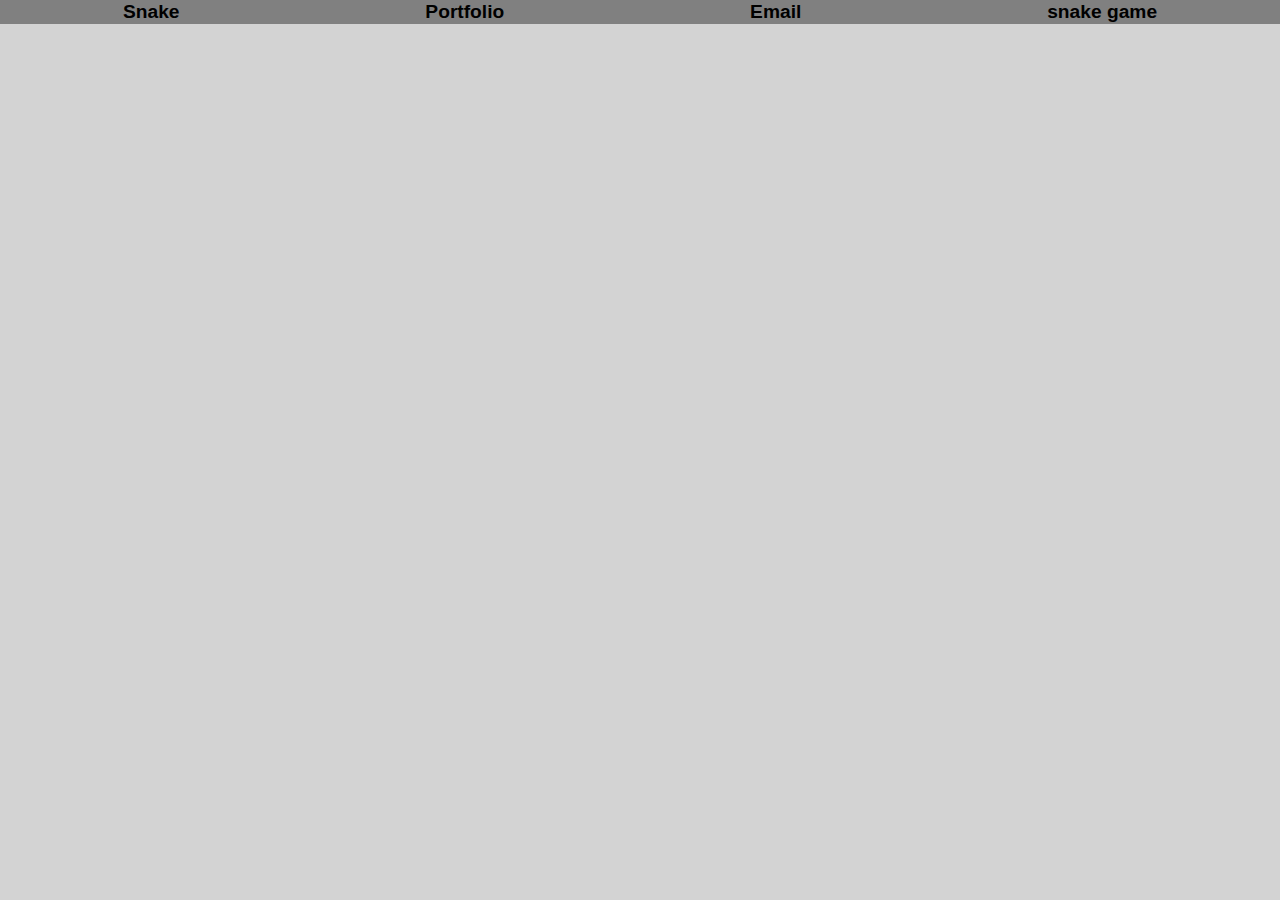
<file: index.html>
<!DOCTYPE html>
<html>
<head>
    <meta name="viewport" content="width=device-width, initial-scale=1.0">
    <meta charset="UTF-8">
    <link rel="stylesheet" href="index.css">
    <title> Extension </title>

</head>
<body>

    <header class="heading">
        
        <button><a href="Brython Snake/snake.html" target="container">Snake</a></button>

        <button><a href="Oye-Vix Portfolio/portfolio.html" target="container">Portfolio</a></button>

        <button><a href="email form/html.html" target="container">Email</a></button>

        <button><a href="snake game/snake game.html" target="container">snake game</a></button>

    </header>
    
<!--
    <iframe src="Brython Snake/snake.html" name="container" class="container">
        <p>Your browser does not support content</p>    
    </iframe>
-->

    <script src="index.js"></script>

</body>
</html>
</file>
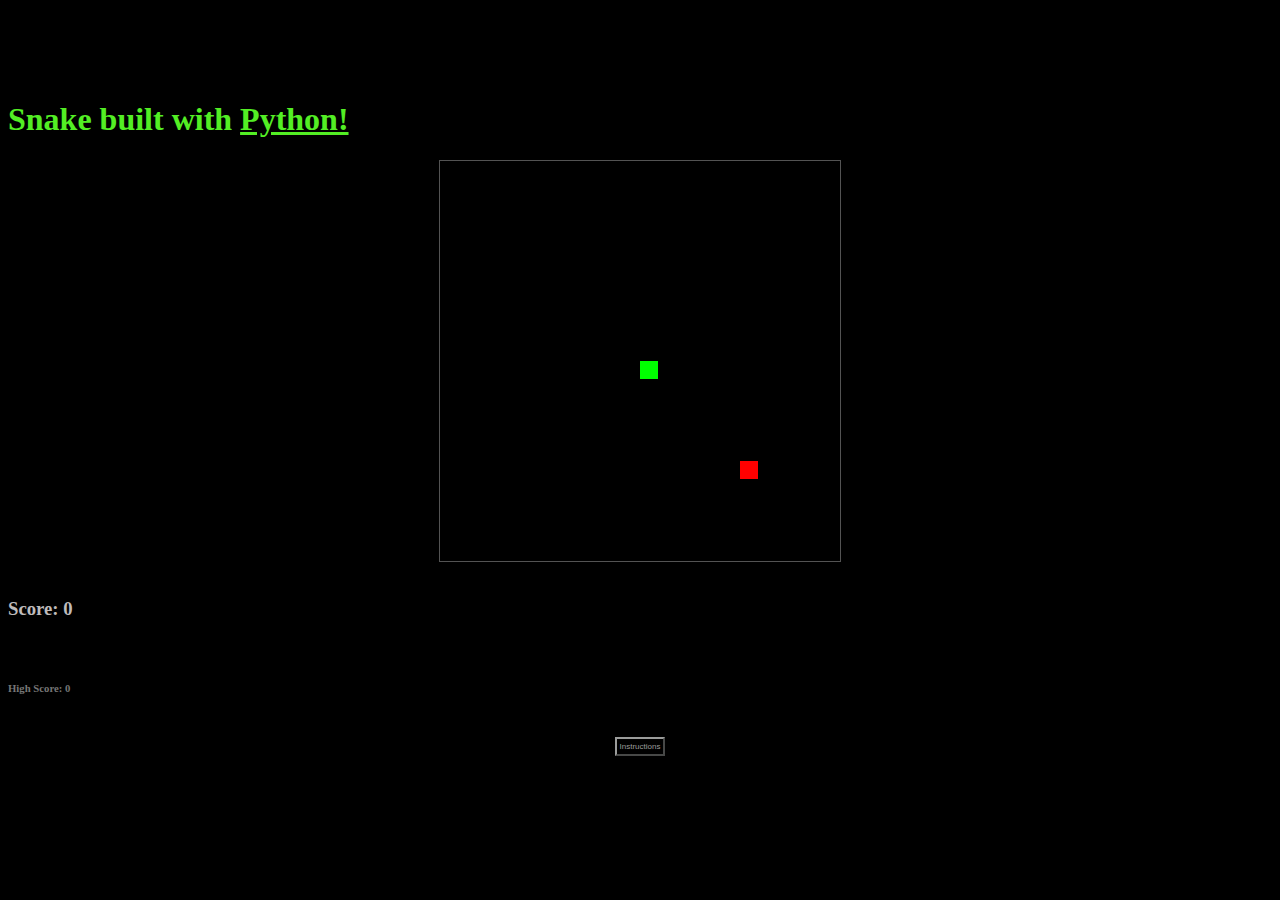
<file: Brython Snake/index.html>
<!DOCTYPE html>
<html lang="en">

<head>
    <meta charset="UTF-8">
    <meta name="viewport" content="width=device-width, initial-scale=1.0">
    <title>Brython Snake</title>
    <script type="text/javascript" src="brython.min.js">
    </script>
    <script type="text/javascript"
        src="brython_stdlib.js">
    </script>
    <link rel="stylesheet" href="bootstrap.min.css" integrity="sha384-9aIt2nRpC12Uk9gS9baDl411NQApFmC26EwAOH8WgZl5MYYxFfc+NcPb1dKGj7Sk" crossorigin="anonymous">

    <style>

        h1 {
            margin-top: 8%;
            color: rgb(83, 238, 36);
        }

        h3 {
            color:rgb(190, 187, 187);
        }

        h6 {
            color:rgb(117, 117, 117);
        }

        a {
            color: rgb(83, 238, 36);
        }

        button {
            display: block;
            margin-left: auto;
            margin-right: auto;
            background-color: transparent !important;
            border-color: rgb(155, 156, 155) !important;
            color: rgb(155, 156, 155) !important;
            font-size: 8px !important;
            padding: 3px !important;
        }

        button:hover {
            border-color: rgb(68, 241, 68) !important;
            color: rgb(194, 196, 194) !important;
        }

        body {
            background-color: black;
        }

        canvas {
            margin-top: 1%;
            padding-left: 0;
            padding-right: 0;
            margin-left: auto;
            margin-right: auto;
            display: block;
            border: 1px;
            border-style: solid;
            border-color: #535353;
        }

    </style>

</head>

<body onload="brython()">

    <h1 class="text-center">Snake built with <a href="https://github.com/imvickykumar999/Brython">Python!</a></h1>
    <canvas id="game-board" width="400" height="400"></canvas>
    <br>
    <h3 id="score" class="text-center">Score: 0</h3>
    <br>
    <h6 id="high-score" class="text-center">High Score: 0</h6>
    <br>
    <div class="text-center">
        <button id="instructions-btn" class="btn btn-info">Instructions</button>
    </div>


    <script type="text/python">

        from browser import document, html, window
        import random

        score = 0
        high_score = 0

        px = py = 10
        gs = tc = 20
        ax = ay = 15
        xv = yv = 0
        trail = []
        tail = 5

        pre_pause = [0,0]
        paused = False

        def game():
            global px, py, tc, gs, ax, ay, trail, tail, score
            px += xv
            py += yv
            if px < 0:
                px = tc-1
            if px > tc-1:
                px = 0
            if py < 0:
                py = tc-1
            if py > tc-1:
                py = 0
            ctx.fillStyle = "black"
            ctx.fillRect(0, 0, canvas.width, canvas.height)
            ctx.fillStyle = "lime"
            for i in range(len(trail)):
                ctx.fillRect(trail[i][0]*gs, trail[i][1]*gs, gs-2, gs-2)
                if trail[i][0] == px and trail[i][1] == py:
                    score = score if paused else 0
                    tail = tail if paused else 5
            trail.insert(0, [px, py])
            while len(trail) > tail:
                trail.pop()

            if ax == px and ay == py:
                tail += 1
                ax = int(random.random()*tc)
                ay = int(random.random()*tc)
                score += 1
            update_score(score)
            ctx.fillStyle = "red"
            ctx.fillRect(ax*gs, ay*gs, gs-2, gs-2)

        def update_score(new_score):
            global high_score
            document["score"].innerHTML = "Score: " + str(new_score)
            if new_score > high_score:
                document["high-score"].innerHTML = "High Score: " + str(new_score)
                high_score = new_score

        def key_push(evt):
            global xv, yv, pre_pause, paused
            key = evt.keyCode
            if key == 37 and not paused:
                xv = -1
                yv = 0
            elif key == 38 and not paused:
                xv = 0
                yv = -1
            elif key == 39 and not paused:
                xv = 1
                yv = 0
            elif key == 40 and not paused:
                xv = 0
                yv = 1
            elif key == 32:
                temp = [xv, yv]
                xv = pre_pause[0]
                yv = pre_pause[1]
                pre_pause = [*temp]
                paused = not paused

        def show_instructions(evt):
            window.alert("Use the arrow keys to move and press spacebar to pause the game.")

        canvas = document["game-board"]
        ctx = canvas.getContext("2d")
        document.addEventListener("keydown", key_push)
        game_loop = window.setInterval(game, 1000/15)
        instructions_btn = document["instructions-btn"]
        instructions_btn.addEventListener("click", show_instructions)


</script>

</body>

</html>
</file>
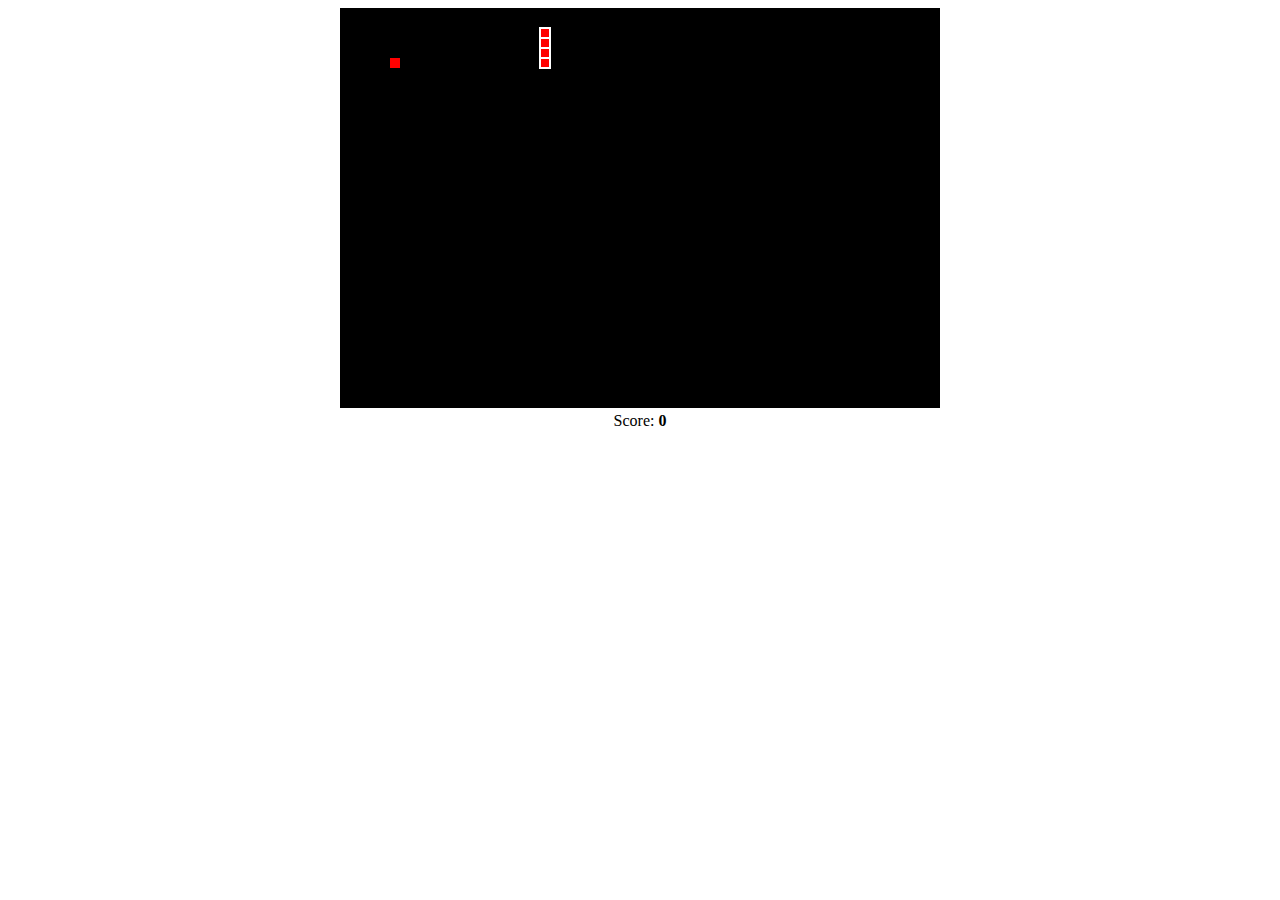
<file: snake game/index.html>
<!DOCTYPE html>
<html lang="en">

<head>
    <meta charset="UTF-8">
    <meta name="viewport" content="width=device-width, initial-scale=1.0">
    <meta http-equiv="X-UA-Compatible" content="ie=edge">
    <title>Snake game | HTML5 Canvas</title>
    <link rel="stylesheet" href="style.css">
</head>

<body>
    <div id="container">
        <canvas id="canvas" height="400" width="600"></canvas>
        <br>
        <span id="score_span">Score: <b id="score">0</b></span>
    </div>
    <script src="jquery.min.js"></script>
    <script src="script.js"></script>
</body>

</html>
</file>
<file: index.css>
body{
    margin:0;
    padding:0;
    background-color:lightgray;
}
*::selection{
    background-color:lightcoral;
}
.heading{
    background-color:gray;
    z-index:1;
    position:sticky;
    top:0;
}
.heading button{
    margin:0 auto;
    border:none;
    background-color:gray;
    font-size:1.2rem;
    font-weight:bold;
}
.heading button a{
    text-decoration:none;
    color:black;
    
}
.heading{
    display:flex;
}
.profile{
    margin:10px;
}
.someText{
    font-size:20px;
    letter-spacing:0.25px;
    word-spacing:3.5px;
}
.profile_img{
    display:inline-block;
    border-radius:50%;
    max-width:150px;
}
#home .description{
    margin-top:20px;
}
#about h3{
    margin:10px;
}
.description{
    margin:0 10px;
    font-size:1.05rem;
    letter-spacing:0.17px;
    line-height:25px;
    text-align:justify;
}
iframe[name="container"]{
    border:none;
    margin:0;
    width:100%;
}
@media only screen and (min-width:400px){
    .profile{
        display:flex;
    }
    .profile_img{
        margin:auto 20px auto auto;
    }
    .someText{
        margin:auto auto auto 20px;
    }
}
</file>
<file: snake game/style.css>
#container {
    text-align: center;
}
canvas {
    background-color: black;
}
</file>
